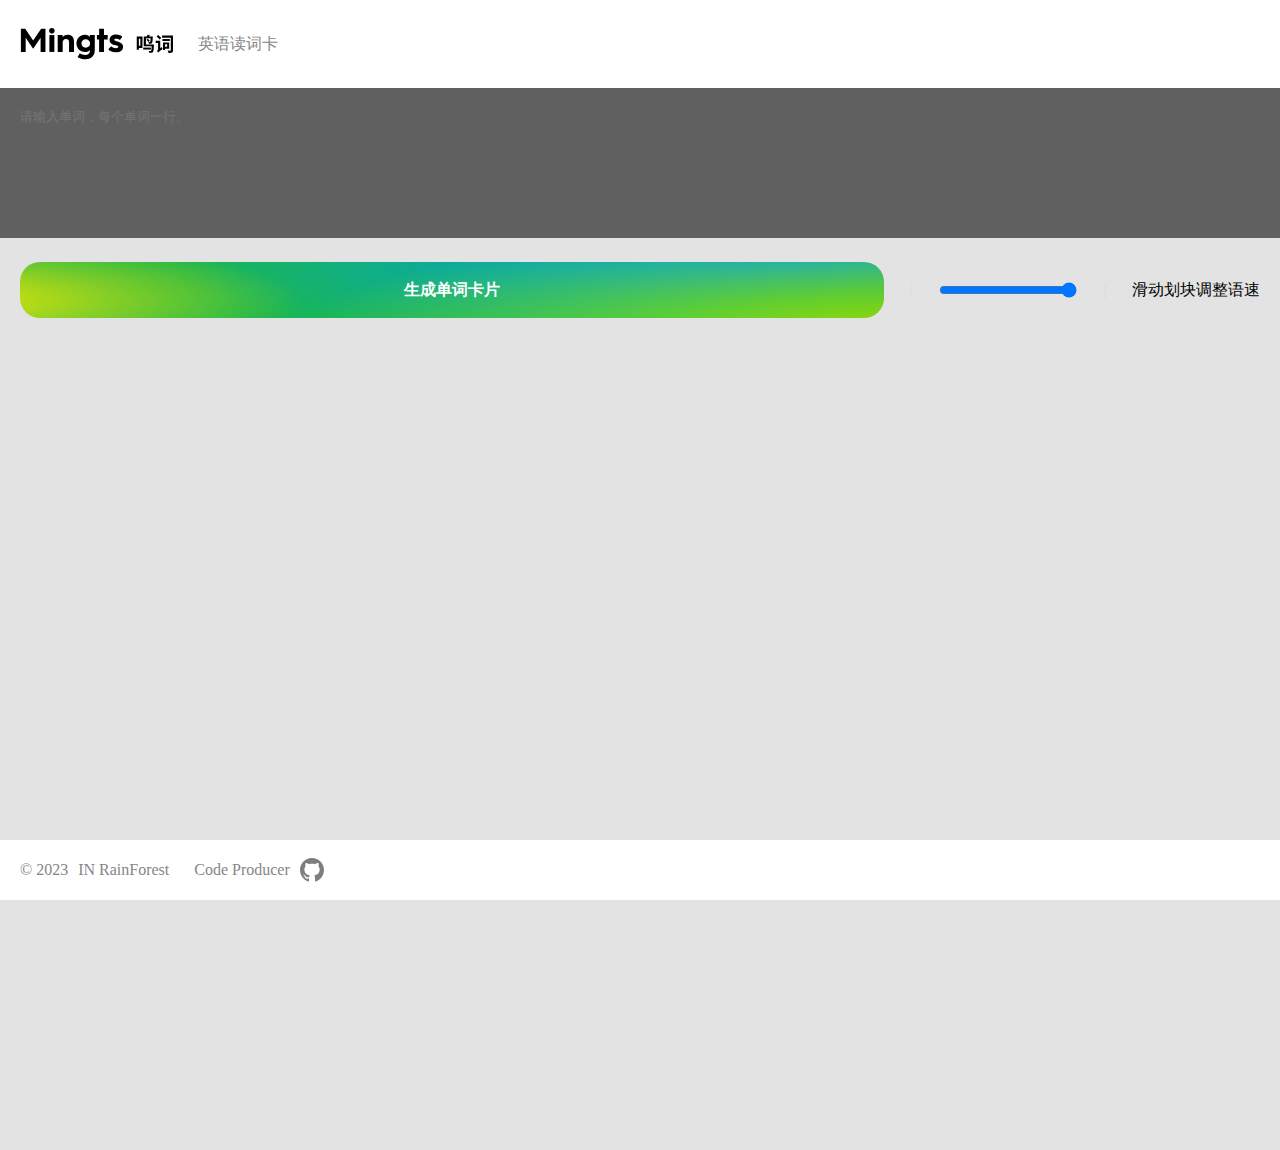
<file: English/index.html>
<!DOCTYPE html>
<html lang="en" >
<head>

    <meta charset="utf-8">
    <title>Mingts 鸣词｜英语读词卡</title>
    <meta name="viewport" content="width=device-width, initial-scale=1.0">
    <meta name="description" content="Description">
    <meta name="author" content="Author">
    <!--引入css-->
    <link href="style.css" rel="stylesheet">
    <!--引入js-->
    <script src="js.js"></script>
</head>
<body>
    <header>
        <img id="logo" src="img/logo.svg" alt="logo" />
        <p>英语读词卡</p>
    </header>
    <main>
    <textarea id="input" name="text" placeholder="请输入单词，每个单词一行。"></textarea>
    <div id="settings">
    <button id="start" name="show" type="button" onclick="show()">生成单词卡片</button>
    <span class="fenge one">|</span>
    <input type="range" min="1" max="10" value="10" class="slider" id="sudu">
        <span class="fenge two">|</span>
    <p>滑动划块调整语速</p>
    </div>
<div id="show"></div>
    </main>
    <footer>
        <p>© 2023 <a href="https://rainforest-kailous.notion.site/" target="_blank">iN RainForest</a></p>
        <p><a href="https://github.com/kailous/" target="_blank">Code producer<img src="img/github.svg" alt="github" /></a></p>
    </footer>
</body>
</html>
</file>
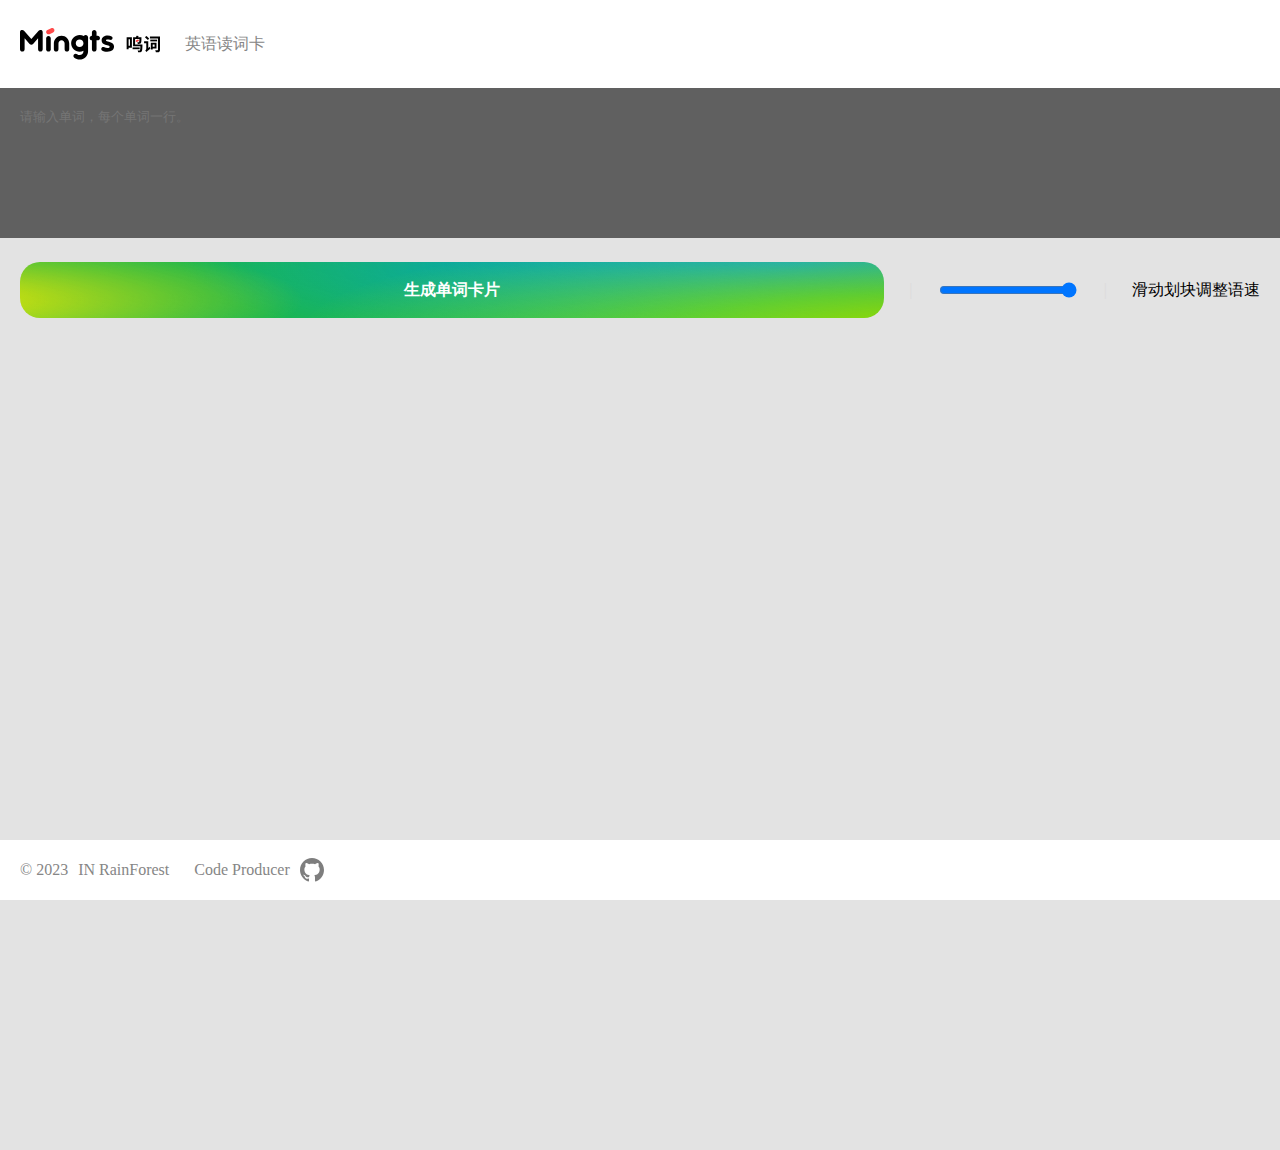
<file: Mingts/index.html>
<!DOCTYPE html>
<html lang="en" >
<head>

    <meta charset="utf-8">
    <title>Mingts 鸣词｜英语读词卡</title>
<!--    icon-->
    <link rel="manifest" href="manifest.json">
    <link rel="icon" href="img/appicon.svg" type="image/svg+xml">
    <link rel="icon" href="img/appicon.png" type="image/png">
    <meta name="viewport" content="width=device-width, initial-scale=1.0">
    <meta name="description" content="将输入的单词生成为读词卡">
    <meta name="author" content="Kailous">
    <!--引入css-->
    <link href="style.css" rel="stylesheet">
    <!--引入js-->
    <script src="js.js"></script>
</head>
<body>
    <header>
        <img id="logo" src="img/logo.svg" alt="logo" />
        <p>英语读词卡</p>
    </header>
    <main>
    <textarea id="input" name="text" placeholder="请输入单词，每个单词一行。"></textarea>
    <div id="settings">
    <button id="start" name="show" type="button" onclick="show()">生成单词卡片</button>
    <span class="fenge one">|</span>
    <input type="range" min="1" max="10" value="10" class="slider" id="sudu">
        <span class="fenge two">|</span>
    <p>滑动划块调整语速</p>
    </div>
<div id="show"></div>
    </main>
    <footer>
        <p>© 2023 <a href="https://rainforest-kailous.notion.site/" target="_blank">iN RainForest</a></p>
        <p><a href="https://github.com/kailous/" target="_blank">Code producer<img src="img/github.svg" alt="github" /></a></p>
    </footer>
</body>
</html>
</file>
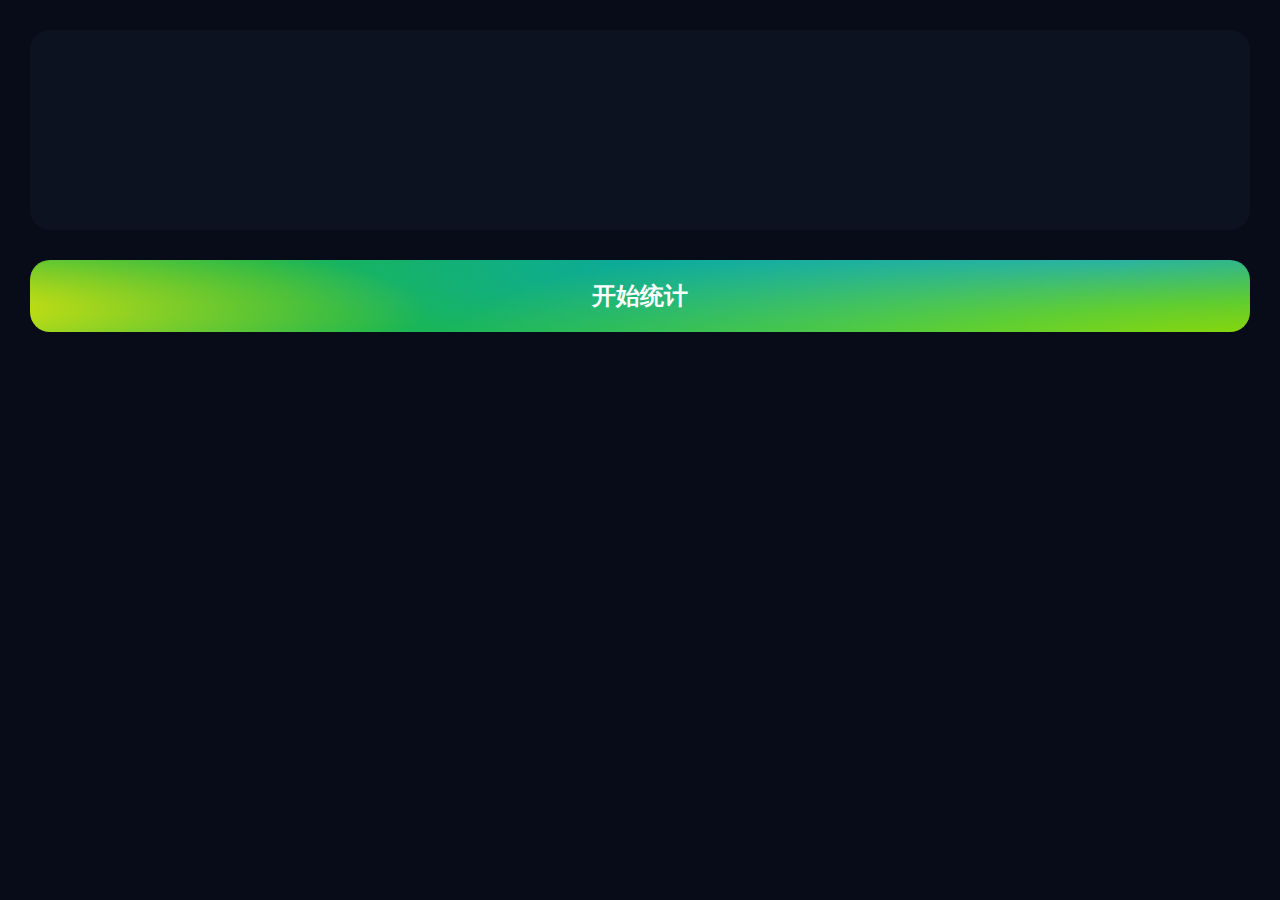
<file: tools/statInv/index.html>
<!DOCTYPE html>
<html>
<head>
    <meta charset="UTF-8">
    <title>JSON 数据统计</title>
    <!--引入js text.js -->
    <script src="text.js"></script>
    <!--引入js style.css -->
    <link rel="stylesheet" href="style.css">
</head>
<body>
<!--创建多行文本输入框-->
<textarea id="json" rows="10" cols="50"></textarea>
<!--创建按钮 点击按钮触发js事件loadjson和show-->
<button onclick="loadjson();show()">开始统计</button>
<div id="result" style="display:none;"></div>
</body>

</html>
</file>
<file: English/style.css>
:root {
    --botton-background: linear-gradient(195.31deg, rgba(7, 164, 63, 0.3) 10.74%, rgba(2, 167, 60, 0) 129.38%), radial-gradient(45.13% 114.16% at -12.37% 68%, #FFF500 0.01%, rgba(29, 201, 255, 0) 100%) /* warning: gradient uses a rotation that is not supported by CSS and may not behave as expected */, radial-gradient(72.39% 183.12% at 105.15% 119.44%, #00A3FF 0%, #ADFF00 0.01%, rgba(29, 201, 255, 0) 100%) /* warning: gradient uses a rotation that is not supported by CSS and may not behave as expected */, radial-gradient(70.62% 178.64% at 89.34% 3.76%, #00A3FF 0%, rgba(29, 201, 255, 0) 100%) /* warning: gradient uses a rotation that is not supported by CSS and may not behave as expected */, #1DB954;
    --input-background-color: #606060;
    --input-font-color: #dcdcdc;
    --main-color: #f0f0f0;
    --main-font-color: #333;
    --main-font-size: 16px;
    --main-font-family: "Microsoft YaHei", "Helvetica Neue", Helvetica, Arial, sans-serif;
/*    渐变数据组*/
    --1: linear-gradient(43deg, #4158D0 0%, #C850C0 46%, #FFCC70 100%);
    --2: linear-gradient(160deg, #0093E9 0%, #80D0C7 100%);
    --3: linear-gradient(62deg, #8EC5FC 0%, #E0C3FC 100%);
    --4: linear-gradient(0deg, #D9AFD9 0%, #97D9E1 100%);
    --5: linear-gradient(62deg, #FBAB7E 0%, #F7CE68 100%);
    --6: linear-gradient(135deg, #8BC6EC 0%, #9599E2 100%);
    --7: linear-gradient(135deg, #8BC6EC 0%, #9599E2 100%);
    --8: linear-gradient(147deg, #FFE53B 0%, #FF2525 74%);
    --9: linear-gradient(135deg, #FF9A8B 0%, #FF6A88 55%, #FF99AC 100%);
    --10: linear-gradient(225deg, #FF3CAC 0%, #784BA0 50%, #2B86C5 100%);
    --11: linear-gradient(19deg, #FAACA8 0%, #DDD6F3 100%);
    --12: linear-gradient(135deg, #74EBD5 0%, #9FACE6 100%);
}
body {
    display: flex;
    flex-direction: column;
    align-items: flex-start;
    position: relative;
}
/*body,html最大化填满窗口*/
body, html {
    width: 100%;
    height: 100%;
    margin: 0;
    padding: 0;
}
#input {
    width: 100%;
    height: 150px;
    box-sizing: border-box;
    border: none;
    outline: none;
    resize: none;
    padding: 20px;
    background-color: var(--input-background-color);
    color: var(--input-font-color);
}
#show {
    display: flex;

    /*靠左对其*/
    justify-content: flex-start;
    align-items: flex-start;

    background: inherit;
    width: 100%;
    height: 100%;
    overflow: auto;
}

#show ul {
    display: flex;
    flex-wrap: wrap;
    list-style: none;
    background: none;
    padding: 20px;
    margin: 0;
    width: 100%;
    /*gap间距15px*/
    gap: 15px;

}
#show, #show ul {
    /*    超出部分不隐藏*/
    overflow: visible;
}

#show li {
    display: flex;
    /*竖排靠左对齐*/
    flex-direction: column;
    justify-content: flex-start;
    align-items: flex-start;
    /*宽度最大350px，弹性适应*/
    /*max-width: 500px;*/
    border: none;
    padding: 20px;
    margin: 0;
    box-sizing: border-box;
    border-radius: 20px;
    gap: 15px;
}
/*宽度大于1024px时*/
@media screen and (min-width: 1024px) {
    #show li {
        /*ul 每行固定4个li，自动换行*/
        flex: 0 0 calc(100% / 4 - 15px);
    }
}
/*宽度小于1024px时*/
@media screen and (max-width: 1024px) {
    #show li {
        /*ul 每行固定3个li，自动换行*/
        flex: 0 0 calc(100% / 3 - 15px);
    }
}
/*宽度小于860px时*/
@media screen and (max-width: 860px) {
    #show li {
        /*ul 每行固定2个li，自动换行*/
        flex: 0 0 calc(100% / 2 - 15px);
    }
}
/*宽度小于750px时*/
@media screen and (max-width: 750px) {
    #show li {
        /*ul 每行固定1个li，自动换行*/
        flex: 0 0 100%;
    }
}
#show li:hover {
    /*指针变为手*/
    cursor: pointer;
/*    阴影*/
    box-shadow: 0px 24px 24px -10px rgba(0, 0, 0, 0.2);
/*    向上移动5px*/
    transform: translateY(-5px);
/*    过度动画0.35秒*/
    transition: all 0.35s;
}
#show li p, #show li pw {
    margin: 0;
    padding: 0;
    font-size: 32px;
    color: #fff;
/*    首字母大写，字体加粗*/
    text-transform: capitalize;
    font-weight: bold;
    line-height: 100%;
}
#show li div {
    color: #fff;
}

/*#sudu!*定义range轨道*! {*/
/*    width: 100%;*/
/*    height: 15px;*/
/*    background: #fff;*/
/*    border-radius: 10px;*/
/*    position: relative;*/
/*    overflow: hidden;*/
/*}*/
.fenge {
    color: #dcdcdc;
}
#settings {
    display: flex;
    flex-wrap: nowrap;
    justify-content: space-between;
    align-items: center;
    padding: 20px;
    gap: 25px;
    position: relative;
    /* width: 100%; */
    background:none;
}
#start {
    /* Auto layout */

    display: flex;
    flex-direction: row;
    justify-content: center;
    align-items: center;
    padding: 20px;
    gap: 10px;

    width: 100%;
    font-style: normal;
    font-weight: 700;
    font-size: 16px;
    line-height: 100%;

    color: #FFFFFF;
    background: var(--botton-background);
    background-blend-mode: luminosity, normal, normal, normal, normal;
    border-radius: 20px;
    border: none;
}
#settings p {

    font-style: normal;
    font-weight: 400;
    font-size: 16px;
    line-height: 100%;
    /*不换行*/
    white-space: nowrap;

    text-transform: capitalize;
}
/*定义range滑块*/
#sudu {
    width: 200px;
    position: relative;
    /*z-index: 2;*/
}
@media screen and (max-width: 750px) {
    #settings {
        flex-wrap: wrap;
        flex-direction: column;
        gap: 10px;
    }
    #sudu {
        margin: 10px 0 0 0;
        width: 100%;
    }
    #settings p {
        margin: 0;
        width: 100%;
    }
    .fenge {
        display: none;
    }
}
header {
    display: flex;
    /*左对齐*/
    justify-content: flex-start;
    /*垂直居中*/
    align-items: center;
    padding: 20px;
    gap: 25px;
    width: 100%;
    background:#ffffff;
/*    滚动式浮动在顶层*/
    position: sticky;
    top: 0;
    z-index: 2;
    box-sizing: border-box;
}
header #logo {
    height: 32px;
}
header p {
    font-style: normal;
    font-weight: 400;
    font-size: 16px;
    line-height: 100%;
    /*不换行*/
    white-space: nowrap;

    text-transform: capitalize;
    color: #868686;
}
main {
    margin: 0px;
    padding: 0px;
    width: 100%;
    height: 100%;
    background: #e3e3e3;
}
footer {
    display: flex;
    /*左对齐*/
    justify-content: flex-start;
    /*垂直居中*/
    align-items: center;
    padding: 20px;
    gap: 25px;
    width: 100%;
    height: 60px;
    background:#ffffff;
/*    固定在底部*/
    position: fixed;
    bottom: 0;
    z-index: 2;
    box-sizing: border-box;
}
footer img {
    height: 24px;
    opacity: 0.5;
}
footer p, footer a {
    display: flex;
    /*左对齐*/
    justify-content: flex-start;
    /*垂直居中*/
    align-items: center;
    gap: 10px;
    font-style: normal;
    font-weight: 400;
    font-size: 16px;
    line-height: 100%;
    /*不换行*/
    white-space: nowrap;

    text-transform: capitalize;
    color: #868686;
}
footer p a {
    text-decoration: none;
}
/*.switch 在header的最右边靠右对齐*/
header .switch {
    display: flex;
    /*右对齐*/
    justify-content: flex-end;
    /*垂直居中*/
    align-items: center;
    gap:10px;
    margin-left: auto;
}
/*input checkbox*/
.switch input {
    display: none;
}
</file>
<file: Mingts/style.css>
:root {
    --botton-background: linear-gradient(195.31deg, rgba(7, 164, 63, 0.3) 10.74%, rgba(2, 167, 60, 0) 129.38%), radial-gradient(45.13% 114.16% at -12.37% 68%, #FFF500 0.01%, rgba(29, 201, 255, 0) 100%) /* warning: gradient uses a rotation that is not supported by CSS and may not behave as expected */, radial-gradient(72.39% 183.12% at 105.15% 119.44%, #00A3FF 0%, #ADFF00 0.01%, rgba(29, 201, 255, 0) 100%) /* warning: gradient uses a rotation that is not supported by CSS and may not behave as expected */, radial-gradient(70.62% 178.64% at 89.34% 3.76%, #00A3FF 0%, rgba(29, 201, 255, 0) 100%) /* warning: gradient uses a rotation that is not supported by CSS and may not behave as expected */, #1DB954;
    --input-background-color: #606060;
    --input-font-color: #dcdcdc;
    --main-color: #f0f0f0;
    --main-font-color: #333;
    --main-font-size: 16px;
    --main-font-family: "Microsoft YaHei", "Helvetica Neue", Helvetica, Arial, sans-serif;
/*    渐变数据组*/
    --1: linear-gradient(43deg, #4158D0 0%, #C850C0 46%, #FFCC70 100%);
    --2: linear-gradient(160deg, #0093E9 0%, #80D0C7 100%);
    --3: linear-gradient(62deg, #8EC5FC 0%, #E0C3FC 100%);
    --4: linear-gradient(0deg, #D9AFD9 0%, #97D9E1 100%);
    --5: linear-gradient(62deg, #FBAB7E 0%, #F7CE68 100%);
    --6: linear-gradient(135deg, #8BC6EC 0%, #9599E2 100%);
    --7: linear-gradient(135deg, #8BC6EC 0%, #9599E2 100%);
    --8: linear-gradient(147deg, #FFE53B 0%, #FF2525 74%);
    --9: linear-gradient(135deg, #FF9A8B 0%, #FF6A88 55%, #FF99AC 100%);
    --10: linear-gradient(225deg, #FF3CAC 0%, #784BA0 50%, #2B86C5 100%);
    --11: linear-gradient(19deg, #FAACA8 0%, #DDD6F3 100%);
    --12: linear-gradient(135deg, #74EBD5 0%, #9FACE6 100%);
}
body {
    display: flex;
    flex-direction: column;
    align-items: flex-start;
    position: relative;
}
/*body,html最大化填满窗口*/
body, html {
    width: 100%;
    height: 100%;
    margin: 0;
    padding: 0;
}
#input {
    width: 100%;
    height: 150px;
    box-sizing: border-box;
    border: none;
    outline: none;
    resize: none;
    padding: 20px;
    background-color: var(--input-background-color);
    color: var(--input-font-color);
}
#show {
    display: flex;

    /*靠左对其*/
    justify-content: flex-start;
    align-items: flex-start;

    background: inherit;
    width: 100%;
    height: 100%;
    overflow: auto;
}

#show ul {
    display: flex;
    flex-wrap: wrap;
    list-style: none;
    background: none;
    padding: 20px;
    margin: 0;
    width: 100%;
    /*gap间距15px*/
    gap: 15px;

}
#show, #show ul {
    /*    超出部分不隐藏*/
    overflow: visible;
}

#show li {
    display: flex;
    /*竖排靠左对齐*/
    flex-direction: column;
    justify-content: flex-start;
    align-items: flex-start;
    /*宽度最大350px，弹性适应*/
    /*max-width: 500px;*/
    border: none;
    padding: 20px;
    margin: 0;
    box-sizing: border-box;
    border-radius: 20px;
    gap: 15px;
}
/*宽度大于1024px时*/
@media screen and (min-width: 1024px) {
    #show li {
        /*ul 每行固定4个li，自动换行*/
        flex: 0 0 calc(100% / 4 - 15px);
    }
}
/*宽度小于1024px时*/
@media screen and (max-width: 1024px) {
    #show li {
        /*ul 每行固定3个li，自动换行*/
        flex: 0 0 calc(100% / 3 - 15px);
    }
}
/*宽度小于860px时*/
@media screen and (max-width: 860px) {
    #show li {
        /*ul 每行固定2个li，自动换行*/
        flex: 0 0 calc(100% / 2 - 15px);
    }
}
/*宽度小于750px时*/
@media screen and (max-width: 750px) {
    #show li {
        /*ul 每行固定1个li，自动换行*/
        flex: 0 0 100%;
    }
}
#show li:hover {
    /*指针变为手*/
    cursor: pointer;
/*    阴影*/
    box-shadow: 0px 24px 24px -10px rgba(0, 0, 0, 0.2);
/*    向上移动5px*/
    transform: translateY(-5px);
/*    过度动画0.35秒*/
    transition: all 0.35s;
}
#show li p, #show li pw {
    margin: 0;
    padding: 0;
    font-size: 32px;
    color: #fff;
/*    首字母大写，字体加粗*/
    text-transform: capitalize;
    font-weight: bold;
    line-height: 100%;
}
#show li div {
    color: #fff;
}

/*#sudu!*定义range轨道*! {*/
/*    width: 100%;*/
/*    height: 15px;*/
/*    background: #fff;*/
/*    border-radius: 10px;*/
/*    position: relative;*/
/*    overflow: hidden;*/
/*}*/
.fenge {
    color: #dcdcdc;
}
#settings {
    display: flex;
    flex-wrap: nowrap;
    justify-content: space-between;
    align-items: center;
    padding: 20px;
    gap: 25px;
    position: relative;
    /* width: 100%; */
    background:none;
}
#start {
    /* Auto layout */

    display: flex;
    flex-direction: row;
    justify-content: center;
    align-items: center;
    padding: 20px;
    gap: 10px;

    width: 100%;
    font-style: normal;
    font-weight: 700;
    font-size: 16px;
    line-height: 100%;

    color: #FFFFFF;
    background: var(--botton-background);
    background-blend-mode: luminosity, normal, normal, normal, normal;
    border-radius: 20px;
    border: none;
}
#settings p {

    font-style: normal;
    font-weight: 400;
    font-size: 16px;
    line-height: 100%;
    /*不换行*/
    white-space: nowrap;

    text-transform: capitalize;
}
/*定义range滑块*/
#sudu {
    width: 200px;
    position: relative;
    /*z-index: 2;*/
}
@media screen and (max-width: 750px) {
    #settings {
        flex-wrap: wrap;
        flex-direction: column;
        gap: 10px;
    }
    #sudu {
        margin: 10px 0 0 0;
        width: 100%;
    }
    #settings p {
        margin: 0;
        width: 100%;
    }
    .fenge {
        display: none;
    }
}
header {
    display: flex;
    /*左对齐*/
    justify-content: flex-start;
    /*垂直居中*/
    align-items: center;
    padding: 20px;
    gap: 25px;
    width: 100%;
    background:#ffffff;
/*    滚动式浮动在顶层*/
    position: sticky;
    top: 0;
    z-index: 2;
    box-sizing: border-box;
}
header #logo {
    height: 32px;
}
header p {
    font-style: normal;
    font-weight: 400;
    font-size: 16px;
    line-height: 100%;
    /*不换行*/
    white-space: nowrap;

    text-transform: capitalize;
    color: #868686;
}
main {
    margin: 0px;
    padding: 0px;
    width: 100%;
    height: 100%;
    background: #e3e3e3;
}
footer {
    display: flex;
    /*左对齐*/
    justify-content: flex-start;
    /*垂直居中*/
    align-items: center;
    padding: 20px;
    gap: 25px;
    width: 100%;
    height: 60px;
    background:#ffffff;
/*    固定在底部*/
    position: fixed;
    bottom: 0;
    z-index: 2;
    box-sizing: border-box;
}
footer img {
    height: 24px;
    opacity: 0.5;
}
footer p, footer a {
    display: flex;
    /*左对齐*/
    justify-content: flex-start;
    /*垂直居中*/
    align-items: center;
    gap: 10px;
    font-style: normal;
    font-weight: 400;
    font-size: 16px;
    line-height: 100%;
    /*不换行*/
    white-space: nowrap;

    text-transform: capitalize;
    color: #868686;
}
footer p a {
    text-decoration: none;
}
/*.switch 在header的最右边靠右对齐*/
header .switch {
    display: flex;
    /*右对齐*/
    justify-content: flex-end;
    /*垂直居中*/
    align-items: center;
    gap:10px;
    margin-left: auto;
}
/*input checkbox*/
.switch input {
    display: none;
}
</file>
<file: tools/statInv/style.css>
:root {
    --background: #080C18;
    --textarea: #0D1220;
    --codetext: #547B92;
    --bottontext: #FFFFFF;
}
* {
    margin: 0;
    padding: 0;
    font-family: 'Noto Sans SC';
    font-style: normal;
    text-transform: capitalize;
    box-sizing: border-box;
}
body {
    display: flex;
    flex-direction: column;
    align-items: flex-start;
    padding: 30px;
    gap: 30px;
    background-color: var(--background);
}
textarea {
    display: flex;
    flex-direction: row;
    align-items: flex-start;
    padding: 15px;
    gap: 10px;

    width: 100%;
    height: 200px;

    font-weight: 400;
    font-size: 14px;
    line-height: 120%;
    color: var(--codetext);

    background-color: var(--textarea);
    border-radius: 20px;

    /* Inside auto layout */

    flex: none;
    order: 0;
    align-self: stretch;
    flex-grow: 0;

    border: none;
    resize: none;
    overflow: auto;
    box-sizing: border-box;
    -moz-box-sizing: border-box;
    -webkit-box-sizing: border-box;

}
textarea::-webkit-scrollbar {
    width: 6px;
    height: 6px;
}
textarea::-webkit-scrollbar-thumb {
    background: #1DB954;
    border-radius: 10px;
}
textarea::-webkit-scrollbar-track {
    background: #0D1220;
    border-radius: 10px;
}
button {
    display: flex;
    flex-direction: row;
    justify-content: center;
    align-items: center;
    padding: 36px;
    gap: 10px;

    width: 100%;
    height: 64px;

    font-style: normal;
    font-weight: 700;
    font-size: 24px;
    color: var(--bottontext);

    background: linear-gradient(195.31deg, rgba(7, 164, 63, 0.3) 10.74%, rgba(2, 167, 60, 0) 129.38%), radial-gradient(45.13% 114.16% at -12.37% 68%, #FFF500 0.01%, rgba(29, 201, 255, 0) 100%) /* warning: gradient uses a rotation that is not supported by CSS and may not behave as expected */, radial-gradient(72.39% 183.12% at 105.15% 119.44%, #00A3FF 0%, #ADFF00 0.01%, rgba(29, 201, 255, 0) 100%) /* warning: gradient uses a rotation that is not supported by CSS and may not behave as expected */, radial-gradient(70.62% 178.64% at 89.34% 3.76%, #00A3FF 0%, rgba(29, 201, 255, 0) 100%) /* warning: gradient uses a rotation that is not supported by CSS and may not behave as expected */, #1DB954;
    background-blend-mode: luminosity, normal, normal, normal, normal;
    border-radius: 20px;
    border: none;

    /* Inside auto layout */

    flex: none;
    order: 1;
    align-self: stretch;
    flex-grow: 0;
}
#result {
    display: flex;
    flex-direction: column;
    justify-content: center;
    align-items: center;
    padding: 30px;
    gap: 30px;

    width: 300px;
    height: 300px;

    background: rgba(255, 255, 255, 0.8);
    backdrop-filter: blur(20px);
    border-radius: 20px;

    /* Inside auto layout */

    flex: none;
    order: 2;
    align-self: stretch;
    flex-grow: 0;
}
#result {
    position: fixed;
    top: 50%;
    left: 50%;
    transform: translate(-50%, -50%);
    z-index: 1000;
}
#mask {
    position: fixed;
    top: 0;
    left: 0;
    width: 100%;
    height: 100%;
    background: rgba(0, 0, 0, 0.5);
    z-index: 999;
}
</file>
